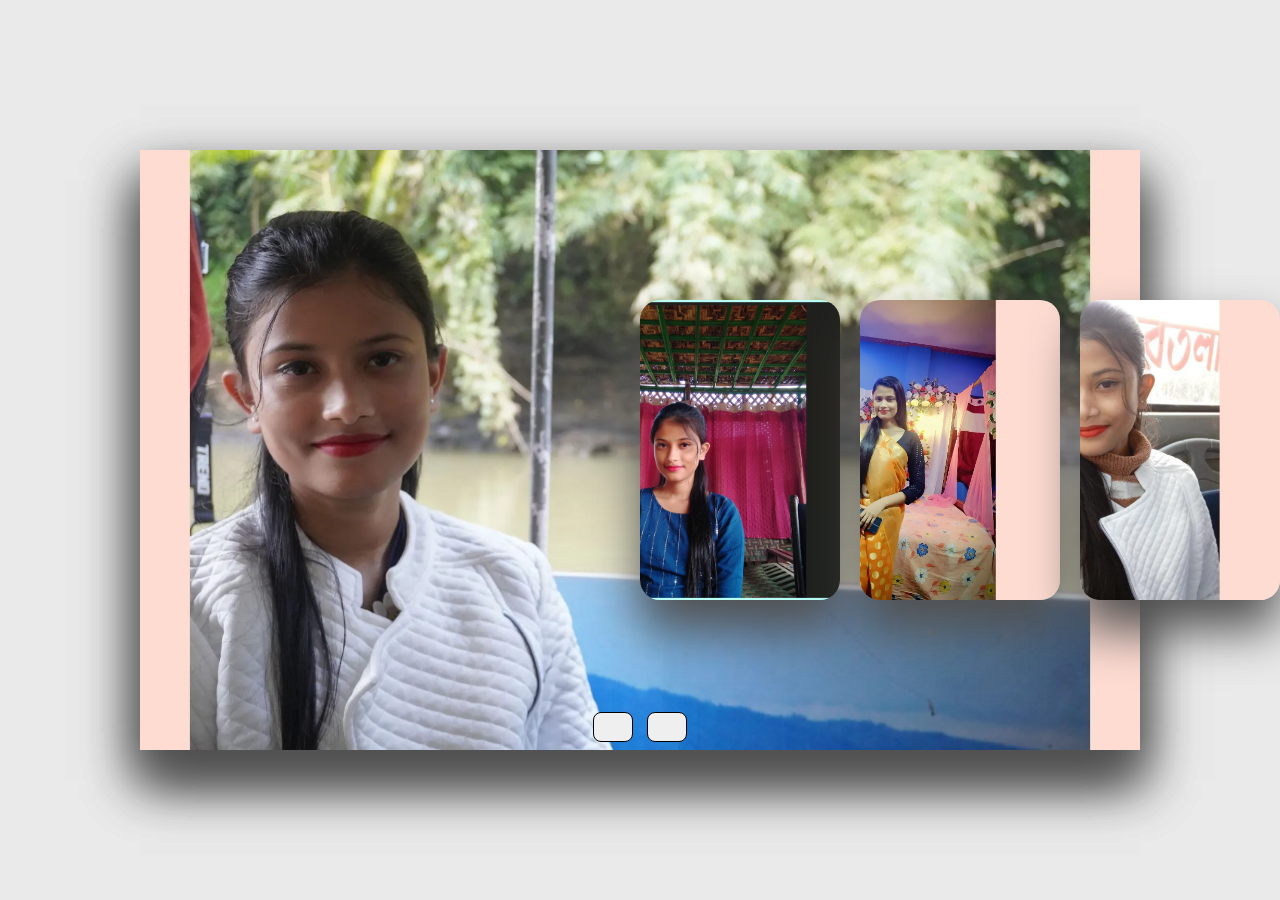
<file: birthday/slider.html>
<!DOCTYPE html>
<html lang="en">

<head>
    <meta charset="UTF-8">
    <meta name="viewport" content="width=device-width, initial-scale=1.0">
    <title>Image Slider</title>
    <style>
        /* Your existing styles remain unchanged */
        * {
            margin: 0;
            padding: 0;
            box-sizing: border-box;
        }

        body {
            background: #eaeaea;
            overflow: hidden;
        }

        .container {
            position: absolute;
            top: 50%;
            left: 50%;
            transform: translate(-50%, -50%);
            width: 1000px;
            height: 600px;
            background: #f5f5f5;
            box-shadow: 0 30px 50px #dbdbdb;
        }

        .container .slide .item {
            width: 200px;
            height: 300px;
            position: absolute;
            top: 50%;
            transform: translate(0, -50%);
            border-radius: 20px;
            box-shadow: 0 30px 50px #505050;
            background-position: 50% 50%;
            background-size: cover;
            display: inline-block;
            transition: 0.5s;
        }

        .slide .item:nth-child(1),
        .slide .item:nth-child(2) {
            top: 0;
            left: 0;
            transform: translate(0, 0);
            border-radius: 0;
            width: 100%;
            height: 100%;
        }

        .slide .item:nth-child(3) {
            left: 50%;
        }

        .slide .item:nth-child(4) {
            left: calc(50% + 220px);
        }

        .slide .item:nth-child(5) {
            left: calc(50% + 440px);
        }

        /* here n = 0, 1, 2, 3,... */
        .slide .item:nth-child(n + 6) {
            left: calc(50% + 660px);
            opacity: 0;
        }

        .item .content {
            position: absolute;
            top: 80%;
            left: 100px;
            width: 300px;
            text-align: left;
            color: #f6f6f8;
            transform: translate(0, -50%);
            font-family: system-ui;
            display: none;
        }

        .slide .item:nth-child(2) .content {
            display: block;
        }

        .content .name {
            font-size: 20px;
            text-transform: uppercase;
            font-weight: bold;
            opacity: 0;
            animation: animate 1s ease-in-out 1 forwards;
        }

        .content .des {
            margin-top: 10px;
            margin-bottom: 20px;
            opacity: 0;
            animation: animate 1s ease-in-out 0.3s 1 forwards;
        }

        .content button {
            padding: 10px 20px;
            border: none;
            cursor: pointer;
            opacity: 0;
            animation: animate 1s ease-in-out 0.6s 1 forwards;
        }

        @keyframes animate {
            from {
                opacity: 0;
                transform: translate(0, 100px);
                filter: blur(33px);
            }

            to {
                opacity: 1;
                transform: translate(0);
                filter: blur(0);
            }
        }

        .button {
            width: 100%;
            text-align: center;
            position: absolute;
            bottom: 5px;
        }

        .button button {
            width: 40px;
            height: 30px;
            border-radius: 8px;
            border: none;
            cursor: pointer;
            margin: 0 5px;
            border: 1px solid #000;
            transition: 0.3s;
        }

        .button button:hover {
            background: #ababab;
            color: #fff;
        }

        /* Modal styles */
        .modal {
            display: none;
            position: fixed;
            top: 0;
            left: 0;
            width: 100%;
            height: 100%;
            background: rgba(0, 0, 0, 0.8);
            justify-content: center;
            align-items: center;
        }

        .modal-content {
            background: #fff;
            padding: 20px;
            border-radius: 8px;
            position: relative;
        }

        .modal-content iframe {
            width: 100%;
            height: auto;
        }

        .modal .close {
            position: absolute;
            top: 10px;
            right: 10px;
            font-size: 24px;
            cursor: pointer;
            color: #000;
        }
    </style>
</head>

<body>
    <link rel="stylesheet" href="https://cdnjs.cloudflare.com/ajax/libs/font-awesome/6.4.0/css/all.min.css"
        integrity="sha512-iecdLmaskl7CVkqkXNQ/ZH/XLlvWZOJyj7Yy7tcenmpD1ypASozpmT/E0iPtmFIB46ZmdtAc9eNBvH0H/ZpiBw=="
        crossorigin="anonymous" referrerpolicy="no-referrer" />

    <div class="container">

        <div class="slide" id="slide-container">
            <div class="item" style="background-image: url(images/12.jpeg);">
                <div class="content">
                    <div class="name">Hope all your birthday wishes come true!</div>
                    <div class="des">“Count your life by smiles, not tears. Count your age by friends, not years. Happy birthday!”</div>
                </div>
            </div>
            <div class="item" style="background-image: url(images/5.jpeg);">
                <div class="content">
                    <div class="name">Enjoy your special day!</div>
                    <div class="des">“Happy birthday! I hope all your birthday wishes and dreams come true.”</div>
                </div>
            </div>
            <div class="item" style="background-image: url(images/69.png);">
                <div class="content">
                    <div class="name">The day is all yours — have fun!</div>
                    <div class="des">“Forget the past; look forward to the future, for the best things are yet to come.”</div>
                </div>
            </div>
            <div class="item" style="background-image: url(images/30.jpeg);">
                <div class="content">
                    <div class="name">Wishing you the biggest slice of happy today!</div>
                    <div class="des">“Be happy! Today is the day you were brought into this world to be a blessing and inspiration to the people around you! You are a wonderful person! May you be given more birthdays to fulfill all of your dreams!”</div>
                </div>
            </div>
            <div class="item" style="background-image: url(images/25.jpeg);">
                <div class="content">
                    <div class="name">Have the best birthday ever!</div>
                    <div class="des">“May you be gifted with life’s biggest joys and never-ending bliss. After all, you yourself are a gift to earth, so you deserve the best. Happy birthday.”</div>
                </div>
            </div>
            <div class="item" style="background-image: url(images/4.jpeg);">
                <div class="content">
                    <div class="name">Cheers to you for another trip around the sun!</div>
                    <div class="des">“May the joy that you have spread in the past come back to you on this day. Wishing you a very happy birthday!”</div>
                    <button class="see-more">See More</button>
                </div>
            </div>
        </div>

        <div class="button">
            <button class="prev"><i class="fa-solid fa-arrow-left"></i></button>
            <button class="next"><i class="fa-solid fa-arrow-right"></i></button>
        </div>

    </div>

    <!-- Modal for video -->
    <div class="modal" id="videoModal">
        <div class="modal-content">
            <span class="close">&times;</span>
            <iframe id="youtubeVideo" width="800" height="450" src="" frameborder="0" allow="accelerometer; autoplay; clipboard-write; encrypted-media; gyroscope; picture-in-picture" allowfullscreen></iframe>
        </div>
    </div>

    <script>
        let next = document.querySelector('.next');
        let prev = document.querySelector('.prev');
        let modal = document.getElementById('videoModal');
        let close = document.querySelector('.modal .close');
        let seeMoreButtons = document.querySelectorAll('.see-more');
        let youtubeVideo = document.getElementById('youtubeVideo');

        next.addEventListener('click', function () {
            let items = document.querySelectorAll('.item');
            document.querySelector('#slide-container').appendChild(items[0]);
        });

        prev.addEventListener('click', function () {
            let items = document.querySelectorAll('.item');
            document.querySelector('#slide-container').prepend(items[items.length - 1]);
        });

        seeMoreButtons.forEach(button => {
            button.addEventListener('click', function () {
                // Replace 'YOUR_YOUTUBE_VIDEO_ID' with the actual YouTube video ID
                youtubeVideo.src = 'https://www.youtube.com/embed/MRDhFaoGo7M?si=UjDumNE6JqPGbTrj';
                modal.style.display = 'flex';
            });
        });

        close.addEventListener('click', function () {
            modal.style.display = 'none';
            // Pause the video when closing the modal
            youtubeVideo.src = '';
        });

        window.addEventListener('click', function (event) {
            if (event.target === modal) {
                modal.style.display = 'none';
                // Pause the video when closing the modal
                youtubeVideo.src = '';
            }
        });
    </script>
</body>

</html>
</file>
